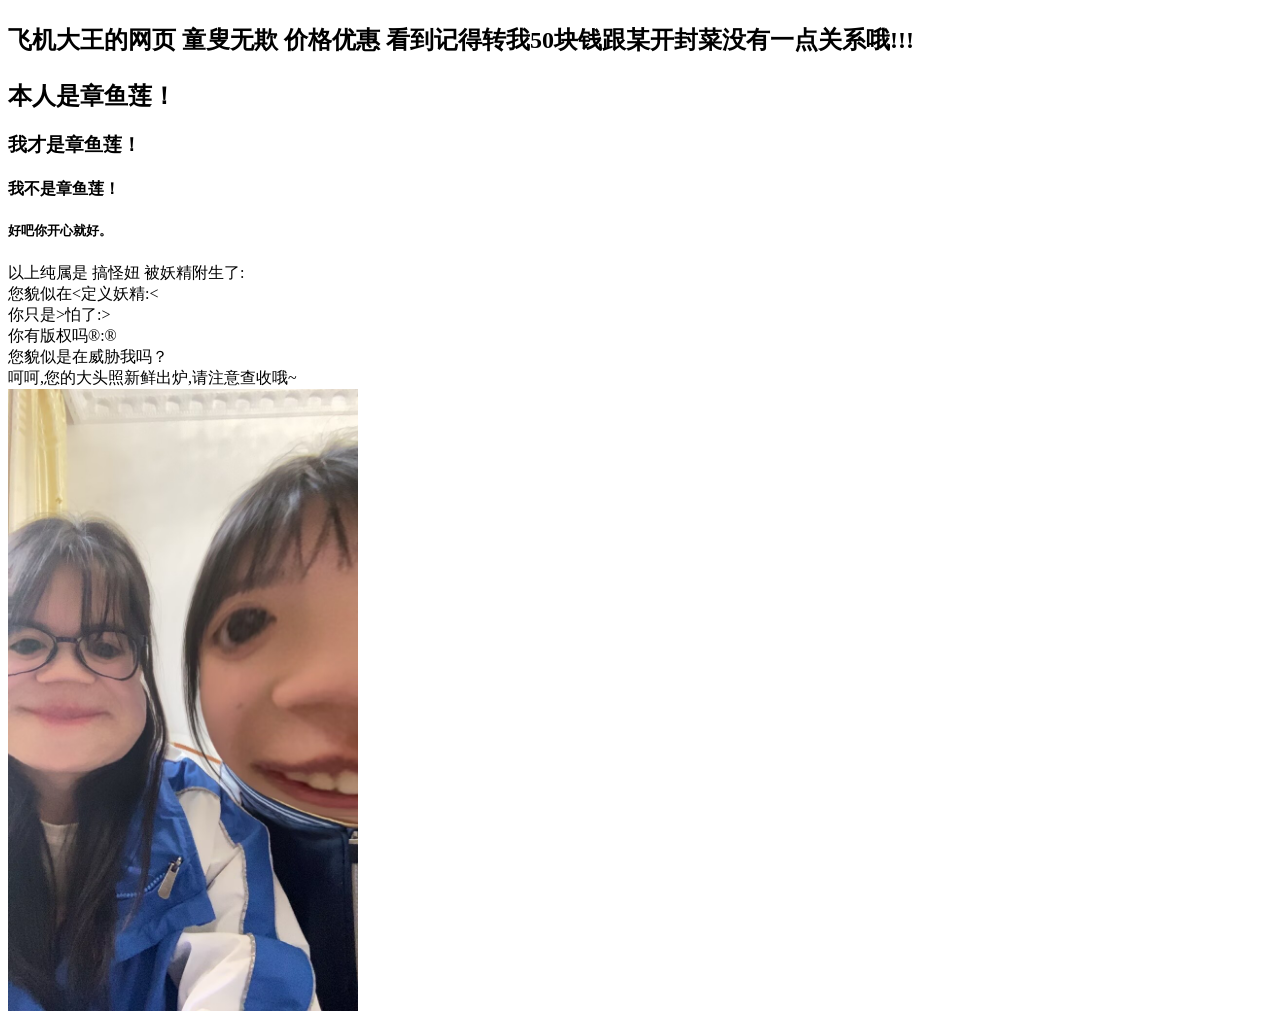
<file: index.html>
<!DOCTYPE html>
<!-- 告诉浏览器，本文档按照HTML5.0标准执行 -->
<html lang="zh-CN">
    <!-- en表示英语，zh-CN表示简体中文 -->
<head>
    <!-- 用于配置本页面 -->
<meta charset="utf-8">
<!-- 设置本网页文字采用UTF-8字符编码集 -->
<mate name="author" content="菲酱大王">
<meta name="Abstract" content="小众猎奇网站">
<meta name="Keywords" content="菲酱大王">
<meta name="description" content="菲酱想写啥就写啥">
<meta name="viewport" content="width=device-width,initial-scale=1.0">
 <!-- 对手机和平板生效的代码，让网页自动适配手机屏幕，手机打开字不会特别小或者左右挪动 -->
  <link rel="stylesheet" type="text/css" href="1.css">
<title>这里菲酱大王的网站!!!!</title>
</head>
<body>
    <p><p>飞机大王的网页 童叟无欺 价格优惠 看到记得转我50块钱跟某开封菜没有一点关系哦!!!</p></h1>
    <h2>本人是章鱼莲！</h2>
    <h3>我才是章鱼莲！</h3>
    <h4>我不是章鱼莲！</h4>
    <h5>好吧你开心就好。</h5>
    以上纯属是&nbsp;搞怪妞&nbsp;被妖精附生了:&nbsp;<br/>
    您貌似在&lt;定义妖精:&lt;<br/>
    你只是&gt;怕了:&gt;<br/>
    你有版权吗&reg;:&reg;<br/>
    您貌似是在威胁我吗？<br/>
    呵呵,您的大头照新鲜出炉,请注意查收哦~<br/>
    <img src="junior hs brithday.jpg" alt="王莲图1" width="350">
    


</body>
</html>
</file>
<file: 1.css>
p{
    font-family: 楷体;
    font-size: 24px;
    font-weight: bold;
    color: black;
}
</file>
